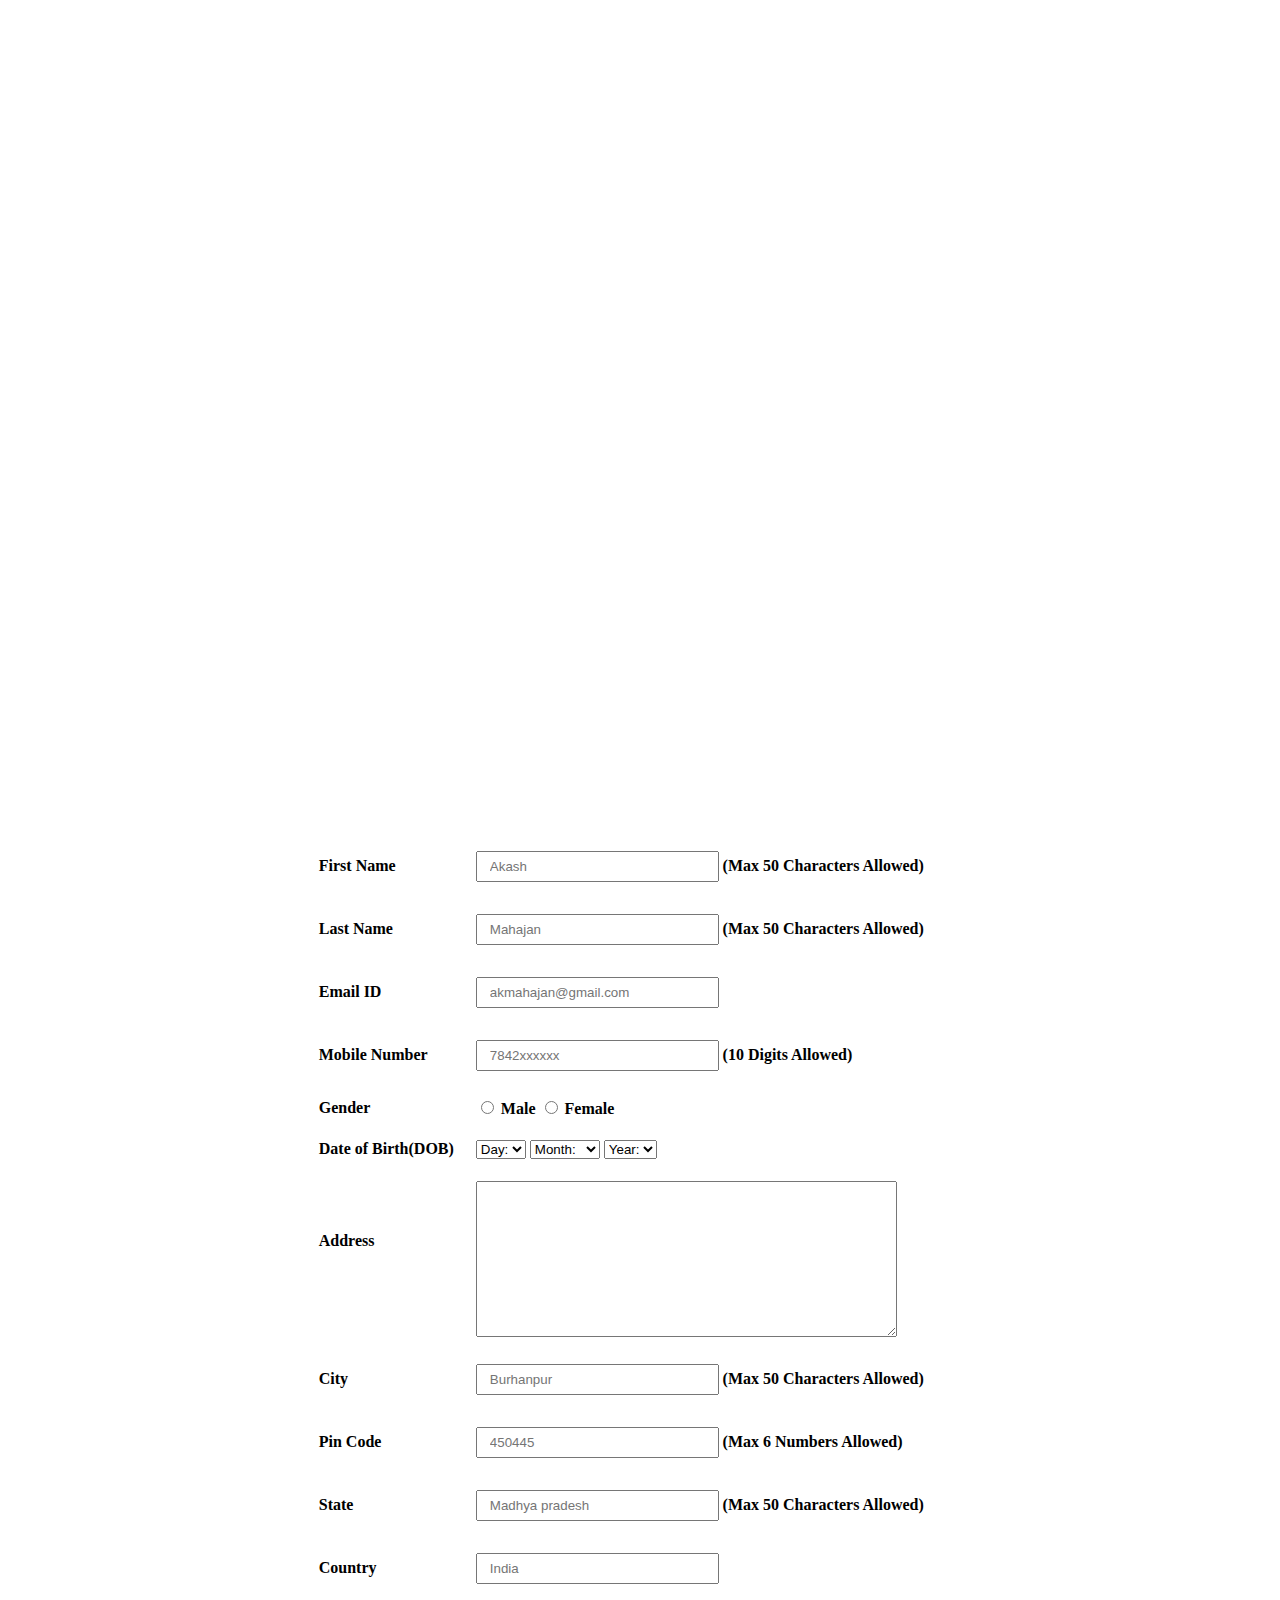
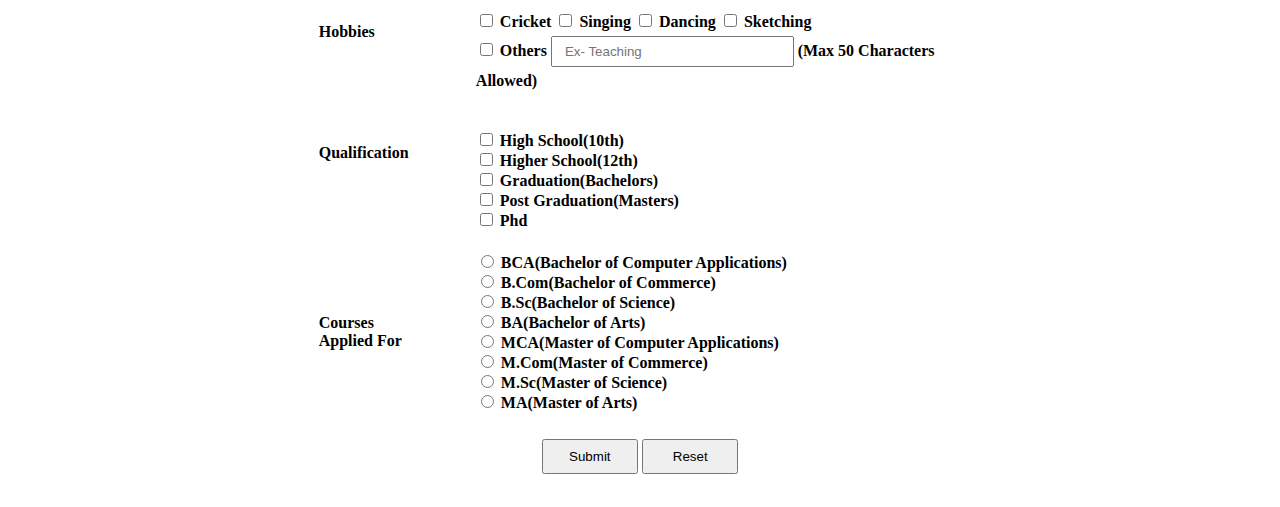
<file: index.html>
<html>
<head>
<title>Student Registration Form Using Table in HTML</title>
<style>


.success{
    width: 100%;
    height: 100%;
    display: -webkit-box;
    display: -ms-flexbox;
    display: flex;
    -webkit-box-pack: center;
        -ms-flex-pack: center;
            justify-content: center;
    -webkit-box-align: center;
        -ms-flex-align: center;
            align-items: center;
}

.success #name{
    color: #428d98;
}

   
.left{
    width:100%;
    height: 90%;
    display: -webkit-box;
    display: -ms-flexbox;
    display: flex;
    -webkit-box-pack: center;
        -ms-flex-pack: center;
            justify-content: center;
    -webkit-box-align: center;
        -ms-flex-align: center;
            align-items: center;
    background-image: url('https://images.unsplash.com/photo-1558957433-f97b0bcd40b6?ixlib=rb-1.2.1&ixid=MnwxMjA3fDB8MHxwaG90by1wYWdlfHx8fGVufDB8fHx8&auto=format&fit=crop&w=1052&q=80');
    background-size: cover;
    background-position: left;
    color: #fff;
margin-bottum:50px; 
}

.left div{
    width: 400px;
    display: -webkit-box;
    display: -ms-flexbox;
    display: flex;
    -webkit-box-orient: vertical;
    -webkit-box-direction: normal;
        -ms-flex-direction: column;
            flex-direction: column;
    -webkit-box-pack: space-evenly;
        -ms-flex-pack: space-evenly;
            justify-content: space-evenly;
    -webkit-box-align: center;
        -ms-flex-align: center;
            align-items: center;
    text-align: center;
}

.left p{
 font-size: 20px;
}

.left h2{
    font-size: 60px;
}

.left div p:nth-child(2){
    margin-bottom: 30px;
    letter-spacing: 6px;
}

table{
 font-family: verdana; 
 color:black; 
 font-size: 16px; 
 font-style: normal;
 font-weight: bold;  
margin-top:30px;
  
}
table.inner{
 border: 10px
}
input[type=text], input[type=email], input[type=number]{
 width: 50%;
 padding: 6px 12px;
 margin: 5px 0;
 box-sizing: border-box;
}
input[type=submit], input[type=reset]{
 width: 15%;
 padding: 8px 12px;
 margin: 5px 0;
 box-sizing: border-box;
}
</style>
</head>
<body>
<div class="left">
            <div>
                <h2>Welcome birdii</h2>
                <p>created by me with ?.</p>
                <p>Register yourself to grow in future. We are here to be with you always. We work in future at best place.</p>
            </div>
        </div>
 <form action="reg.html" method="GET">
<table align="center" cellpadding = "10">
<!--------------------- First Name ------------------------------------------>
<tr>
<td>First Name</td>
<td><input type="text" name="FirstName" maxlength="50" placeholder="Akash" required />
(Max 50 Characters Allowed)
</td>
</tr>
<!------------------------ Last Name --------------------------------------->
<tr>
<td>Last Name</td>
<td><input type="text" name="LastName" maxlength="50" placeholder="Mahajan" required />
(Max 50 Characters Allowed)
</td>
</tr>
<!-------------------------- Email ID ------------------------------------->
<tr>
<td>Email ID</td>
<td><input type="email" name="EmailID" maxlength="100" placeholder="akmahajan@gmail.com" required email /></td>
</tr>
<!-------------------------- Mobile Number ------------------------------------->
<tr>
<td>Mobile Number</td>
<td>
<input type="text" name="MobileNumber" maxlength="10" placeholder="7842xxxxxx"required/>
(10 Digits Allowed)
</td>
</tr>
<!---------------------- Gender ------------------------------------->
<tr>
<td>Gender</td>
<td>
<input type="radio" name="Gender" value="Male" required />
Male
<input type="radio" name="Gender" value="Female" required/>
Female
</td>
</tr>
<!--------------------------Date Of Birth----------------------------------->
<tr>
<td>Date of Birth(DOB)</td>
<td>
<select name="BirthDay" id="Birthday_Day"required >
<option value="-1">Day:</option>
<option value="1">1</option>
<option value="2">2</option>
<option value="3">3</option>
<option value="4">4</option>
<option value="5">5</option>
<option value="6">6</option>
<option value="7">7</option>
<option value="8">8</option>
<option value="9">9</option>
<option value="10">10</option>
<option value="11">11</option>
<option value="12">12</option>
<option value="13">13</option>
<option value="14">14</option>
<option value="15">15</option>
<option value="16">16</option>
<option value="17">17</option>
<option value="18">18</option>
<option value="19">19</option>
<option value="20">20</option>
<option value="21">21</option>
<option value="22">22</option>
<option value="23">23</option>
<option value="24">24</option>
<option value="25">25</option>
<option value="26">26</option>
<option value="27">27</option>
<option value="28">28</option>
<option value="29">29</option>
<option value="30">30</option>
<option value="31">31</option>
</select>
<select name="BirthdayMonth" id="Birthday_Month">
<option value="-1">Month:</option>
<option value="January">Jan(1)</option>
<option value="February">Feb(2)</option>
<option value="March">Mar(3)</option>
<option value="April">Apr(4)</option>
<option value="May">May(5)</option>
<option value="June">Jun(6)</option>
<option value="July">Jul(7)</option>
<option value="August">Aug(8)</option>
<option value="September">Sep(9)</option>
<option value="October">Oct(10)</option>
<option value="November">Nov(11)</option>
<option value="December">Dec(12)</option>
</select>
<select name="BirthdayYear" id="Birthday_Year">
<option value="-1">Year:</option>
<option value="2019">2019</option>
<option value="2018">2018</option>
<option value="2017">2017</option>
<option value="2016">2016</option>
<option value="2015">2015</option>
<option value="2014">2014</option>
<option value="2013">2013</option>
<option value="2012">2012</option>
<option value="2011">2011</option>
<option value="2010">2010</option>
<option value="2009">2009</option>
<option value="2008">2008</option>
<option value="2007">2007</option>
<option value="2006">2006</option>
<option value="2005">2005</option>
<option value="2004">2004</option>
<option value="2003">2003</option>
<option value="2002">2002</option>
<option value="2001">2001</option>
<option value="2000">2000</option>
<option value="1999">1999</option>
<option value="1998">1998</option>
<option value="1997">1997</option>
<option value="1996">1996</option>
<option value="1995">1995</option>
<option value="1994">1994</option>
<option value="1993">1993</option>
<option value="1992">1992</option>
<option value="1991">1991</option>
<option value="1990">1990</option>
<option value="1989">1989</option>
<option value="1988">1988</option>
<option value="1987">1987</option>
<option value="1986">1986</option>
<option value="1985">1985</option>
<option value="1984">1984</option>
<option value="1983">1983</option>
<option value="1982">1982</option>
<option value="1981">1981</option>
<option value="1980">1980</option>
</select>
</td>
</tr>
<!------------------------- Address ---------------------------------->
<tr>
<td>Address<br /><br /><br /></td>
<td><textarea name="Address" rows="10" cols="50" required ></textarea></td>
</tr>
<!-------------------------- City ------------------------------------->
<tr>
<td>City</td>
<td><input type="text" name="City" maxlength="50" placeholder="Burhanpur" required/>
(Max 50 Characters Allowed)
</td>
</tr>
<!----- -------------------- Pin Code-------------------------------------->
<tr>
<td>Pin Code</td>
<td><input type="Number" name="PinCode" maxlength="6" placeholder="450445" required/>
(Max 6 Numbers Allowed)
</td>
</tr>
<!---------------------------- State ----------------------------------->
<tr>
<td>State</td>
<td><input type="text" name="State" maxlength="50" placeholder="Madhya pradesh" required/>
(Max 50 Characters Allowed)
</td>
</tr>
<!------------------------------ Country --------------------------------->
<tr>
<td>Country</td>
<td><input type="text" name="Country" placeholder="India" required/></td>
</tr>
<!------------------------- Hobbies -------------------------------------->
<tr>
<td>Hobbies <br /><br /><br /></td>
<td>
<input type="checkbox" name="Hobbycricket" value="cricket"/>
Cricket
<input type="checkbox" name="HobbySinging" value="Singing"/>
Singing
<input type="checkbox" name="HobbyDancing" value="Dancing"/>
Dancing
<input type="checkbox" name="HobbyCooking" value="Cooking"/>
Sketching
<br />
<input type="checkbox" name="HobbyOther" value="Other">
Others
<input type="text" name="Other_Hobby" maxlength="50" placeholder="Ex- Teaching" required/>
(Max 50 Characters Allowed)
</td>
</tr>
<!-----------------------Qualification---------------------------------------->
<tr>
<td>Qualification <br /><br /><br /></td>
<td>
<br/>
<input type="checkbox" name="HighSchool" value="High School"/>
High School(10th)<br>
<input type="checkbox" name="HigherSchool" value="Higher School" />
Higher School(12th)<br/>
<input type="checkbox" name="Graduation" value="Graduation" />
Graduation(Bachelors)<br/>
<input type="checkbox" name="PostGraduation" value="Post Graduation" />
Post Graduation(Masters)<br/>
<input type="checkbox" name="Phd" value="Phd">
Phd
</td>
</tr>
<!---------------------------- Courses ----------------------------------->
<tr>
<td>Courses<br />Applied For</td>
<td>
<input type="radio" name="CourseBCA" value="BCA">
BCA(Bachelor of Computer Applications)<br>
<input type="radio" name="CourseBCom" value="B.Com">
B.Com(Bachelor of Commerce)<br>
<input type="radio" name="CourseBSc" value="B.Sc">
B.Sc(Bachelor of Science)<br>
<input type="radio" name="CourseBA" value="B.A">
BA(Bachelor of Arts)<br>
<input type="radio" name="CourseMCA" value="BCA">
MCA(Master of Computer Applications)<br>
<input type="radio" name="CourseMCom" value="B.Com">
M.Com(Master of Commerce)<br>
<input type="radio" name="CourseMSc" value="B.Sc">
M.Sc(Master of Science)<br>
<input type="radio" name="CourseMA" value="B.A">
MA(Master of Arts)<br>
</td>
</tr>
<!----------------------- Submit and Reset ------------------------------->
<tr>
<td colspan="2" align="center">
<input type="submit" value="Submit">
<input type="reset" value="Reset">
</form>
</td>
</tr>
</table>
</form>
</body>
</html>
</file>
